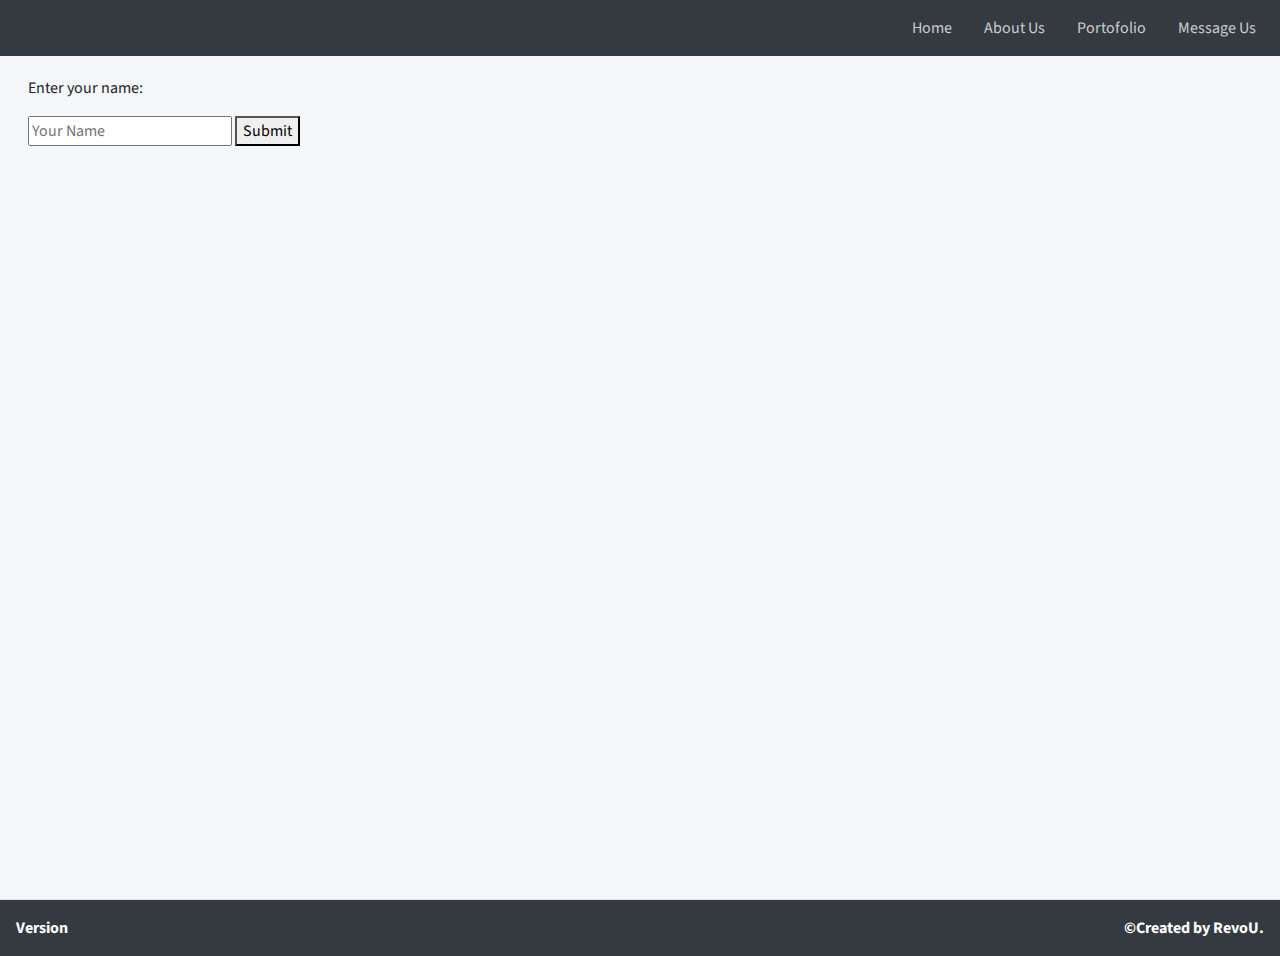
<file: index.html>
<!DOCTYPE html>
<html lang="en">

<head>
    <meta charset="utf-8">
    <meta name="viewport" content="width=device-width, initial-scale=1">
    <title>App</title>
    <meta name="csrf-token" />
    <!-- Google Font: Source Sans Pro -->
    <link rel="stylesheet"
        href="https://fonts.googleapis.com/css?family=Source+Sans+Pro:300,400,400i,700&display=fallback">
    <!-- Font Awesome -->
    <link rel="stylesheet" href="plugins/fontawesome-free/css/all.min.css">
    <!-- Ionicons -->
    <link rel="stylesheet" href="https://code.ionicframework.com/ionicons/2.0.1/css/ionicons.min.css">
    <!-- Tempusdominus Bootstrap 4 -->
    <link rel="stylesheet" href="plugins/tempusdominus-bootstrap-4/css/tempusdominus-bootstrap-4.min.css">
    <!-- iCheck -->
    <link rel="stylesheet" href="plugins/icheck-bootstrap/icheck-bootstrap.min.css">
    <!-- JQVMap -->
    <link rel="stylesheet" href="plugins/jqvmap/jqvmap.min.css">
    <!-- Theme style -->
    <link rel="stylesheet" href="dist/css/adminlte.min.css">
    <!-- overlayScrollbars -->
    <link rel="stylesheet" href="plugins/overlayScrollbars/css/OverlayScrollbars.min.css">
    <!-- Daterange picker -->
    <link rel="stylesheet" href="plugins/daterangepicker/daterangepicker.css">
    <!-- summernote -->
    <link rel="stylesheet" href="plugins/summernote/summernote-bs4.min.css">
    <link rel="stylesheet" href="./css/index.css">
</head>

<body>
    <div class="wrapper">
        <!-- Preloader -->
        <div class="preloader flex-column justify-content-center align-items-center">
            <img class="animation__shake" src="dist/img/AdminLTELogo.png" alt="AdminLTELogo" height="40" width="40">
        </div>
        <nav class=" navbar navbar-expand navbar-dark">
            <!-- Left navbar links -->
            <ul class="navbar-nav">

            </ul>

            <!-- Right navbar links -->
            <ul class="navbar-nav ml-auto">
                <!-- Navbar Search -->
                <li class="nav-item d-none d-sm-inline-block">
                    <a href="index.html" class="nav-link">Home</a>
                </li>
                <li class="nav-item d-none d-sm-inline-block">
                    <a href="profile.html" class="nav-link">About Us</a>
                </li>
                <li class="nav-item d-none d-sm-inline-block">
                    <a href="Portofolio.html" class="nav-link">Portofolio</a>
                </li>
                <li class="nav-item d-none d-sm-inline-block">
                    <a href="index3.html" class="nav-link">Message Us</a>
                </li>

            </ul>
        </nav>
        <div class="content-wrapper" style="margin-left: 0; ">
            <div class="container-fluid ">
                <div class="card-body">
                    <form id="nameForm">
                      <p>Enter your name:</p>
                      <input type="text" id="nameInput" placeholder="Your Name">
                      <button onclick="displayWelcome(event)">Submit</button>
                    </form>
                    <h3 id="welcomeMessage"></h3>
                    <p id="website" class="hidden">Ini Website latihan Pertama</p>
                </div>
            </div>
            <div class="container-fluid">
                <div class="card-body">
                    <img id="landing" class="hidden" src="dist/img/image.png" alt="">
                </div>
            </div>
        </div>
        <!-- /.content-wrapper -->
        <footer class="main-footer bg-dark" style="margin-left: 0;">
            <b>Version</b>
            <div class="float-right d-none d-sm-inline-block">
                <strong>&copy;Created by RevoU</a>.</strong>
            </div>
        </footer>

        <!-- Control Sidebar -->

    </div>

    <!-- ./wrapper -->
    <script>
        function displayWelcome(event) {
          event.preventDefault(); // Prevent form submission
          var name = document.getElementById('nameInput').value;
          var welcomeSpeech = "Hi " + name + "! Welcome to our website!";
          document.getElementById('welcomeMessage').textContent = welcomeSpeech ;
          document.getElementById('nameForm').classList.add('hidden');
          document.getElementById('website').classList.remove('hidden');
          document.getElementById('landing').classList.remove('hidden');

        }
      </script>
    <!-- jQuery -->
    <script src="plugins/jquery/jquery.min.js"></script>
    <!-- jQuery UI 1.11.4 -->
    <script src="plugins/jquery-ui/jquery-ui.min.js"></script>
    <!-- Resolve conflict in jQuery UI tooltip with Bootstrap tooltip -->
    <script>
        $.widget.bridge('uibutton', $.ui.button)
    </script>
    <!-- Bootstrap 4 -->
    <script src="plugins/bootstrap/js/bootstrap.bundle.min.js"></script>
    <!-- ChartJS -->
    <script src="plugins/chart.js/Chart.min.js"></script>
    <!-- Sparkline -->
    <script src="plugins/sparklines/sparkline.js"></script>
    <!-- JQVMap -->
    <script src="plugins/jqvmap/jquery.vmap.min.js"></script>
    <script src="plugins/jqvmap/maps/jquery.vmap.usa.js"></script>
    <!-- jQuery Knob Chart -->
    <script src="plugins/jquery-knob/jquery.knob.min.js"></script>
    <!-- daterangepicker -->
    <script src="plugins/moment/moment.min.js"></script>
    <script src="plugins/daterangepicker/daterangepicker.js"></script>
    <!-- Tempusdominus Bootstrap 4 -->
    <script src="plugins/tempusdominus-bootstrap-4/js/tempusdominus-bootstrap-4.min.js"></script>
    <!-- Summernote -->
    <script src="plugins/summernote/summernote-bs4.min.js"></script>
    <!-- overlayScrollbars -->
    <script src="plugins/overlayScrollbars/js/jquery.overlayScrollbars.min.js"></script>
    <!-- AdminLTE App -->
    <script src="dist/js/adminlte.js"></script>
    <!-- AdminLTE for demo purposes -->
    <script src="dist/js/pages/dashboard.js"></script>
</body>

</html>
</file>
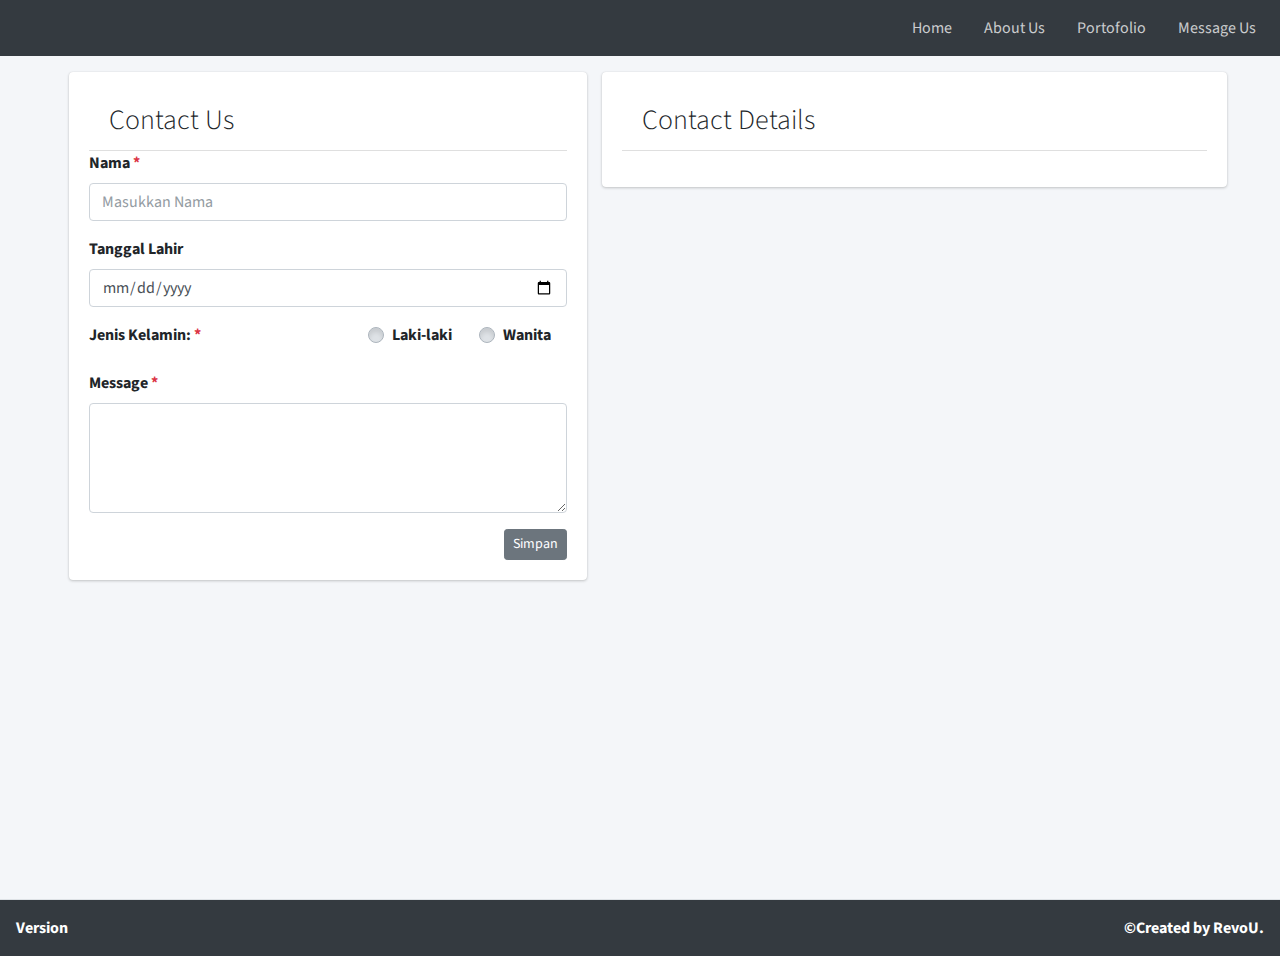
<file: index3.html>
<!DOCTYPE html>
<html lang="en">

<head>
    <meta charset="utf-8">
    <meta name="viewport" content="width=device-width, initial-scale=1">
    <title>App</title>

    <meta name="csrf-token" content="{{ csrf_token() }}" />
    <!-- Google Font: Source Sans Pro -->
    <link rel="stylesheet"
        href="https://fonts.googleapis.com/css?family=Source+Sans+Pro:300,400,400i,700&display=fallback">
    <!-- Font Awesome -->
    <link rel="stylesheet" href="plugins/fontawesome-free/css/all.min.css">
    <!-- Ionicons -->
    <link rel="stylesheet" href="https://code.ionicframework.com/ionicons/2.0.1/css/ionicons.min.css">
    <!-- Tempusdominus Bootstrap 4 -->
    <link rel="stylesheet" href="plugins/tempusdominus-bootstrap-4/css/tempusdominus-bootstrap-4.min.css">
    <!-- iCheck -->
    <link rel="stylesheet" href="plugins/icheck-bootstrap/icheck-bootstrap.min.css">
    <!-- JQVMap -->
    <link rel="stylesheet" href="plugins/jqvmap/jqvmap.min.css">
    <!-- Theme style -->
    <link rel="stylesheet" href="dist/css/adminlte.min.css">
    <!-- overlayScrollbars -->
    <link rel="stylesheet" href="plugins/overlayScrollbars/css/OverlayScrollbars.min.css">
    <!-- Daterange picker -->
    <link rel="stylesheet" href="plugins/daterangepicker/daterangepicker.css">
    <!-- summernote -->
    <link rel="stylesheet" href="plugins/summernote/summernote-bs4.min.css">

</head>

<body>
    <div class="wrapper">
        <!-- Preloader -->
        <div class="preloader flex-column justify-content-center align-items-center">
            <img class="animation__shake" src="dist/img/AdminLTELogo.png" alt="AdminLTELogo" height="40" width="40">
        </div>
        <nav class=" navbar navbar-expand navbar-dark">
            <!-- Left navbar links -->
            <ul class="navbar-nav">

            </ul>

            <!-- Right navbar links -->
            <ul class="navbar-nav ml-auto">
                <!-- Navbar Search -->
                <li class="nav-item d-none d-sm-inline-block">
                    <a href="index.html" class="nav-link">Home</a>
                </li>
                <li class="nav-item d-none d-sm-inline-block">
                    <a href="profile.html" class="nav-link">About Us</a>
                </li>
                <li class="nav-item d-none d-sm-inline-block">
                    <a href="#" class="nav-link">Portofolio</a>
                </li>
                <li class="nav-item d-none d-sm-inline-block">
                    <a href="index3.html" class="nav-link">Message Us</a>
                </li>

            </ul>
        </nav>
        <div class="content-wrapper" style="margin-left: 0; ">
            <div class="container-fluid">
                <div class="row justify-content-center">
                    <div class="col-lg-5 ml-3">
                        <div class="card mt-3">
                          <div class="card-body">
                            <h3 class="card-header brand-text font-weight-light">Contact Us</h3>
                            <form id="contactForm" enctype="multipart/form-data">
                              <div class="form-group">
                                <label for="title">Nama <span class="text-danger">*</span></label>
                                <input name="title" id="title" placeholder="Masukkan Nama" type="text" class="form-control">
                                <div class="invalid-feedback" role="alert"></div>
                              </div>
                              <div class="form-group">
                                <label for="date">Tanggal Lahir</label>
                                <input name="date" id="date" type="date" class="form-control">
                                <div class="invalid-feedback" role="alert"></div>
                              </div>
                              <div class="form-group">
                                <label for="category">Jenis Kelamin: <span class="text-danger">*</span></label>
                                <div class="float-right">
                                  <div class="custom-control custom-radio custom-control-inline mr-4">
                                    <input type="radio" class="custom-control-input" name="gender" id="man">
                                    <label class="custom-control-label" for="man">Laki-laki</label>
                                  </div>
                                  <div class="custom-control custom-radio custom-control-inline">
                                    <input type="radio" class="custom-control-input" name="gender" id="woman">
                                    <label class="custom-control-label" for="woman">Wanita</label>
                                  </div>
                                </div>
                              </div>
                              <div class="form-group">
                                <label for="body">Message <span class="text-danger">*</span></label>
                                <textarea name="body" id="body" rows="4" class="form-control"></textarea>
                                <div class="invalid-feedback" role="alert"></div>
                              </div>
                              <button type="submit" class="btn btn-sm btn-secondary float-right">Simpan</button>
                            </form>
                          </div>
                        </div>
                      </div>
                      
                      <div class="col-lg-6">
                        <div class="card card-secondary mt-3">
                          <div class="card-body">
                            <h3 class="card-header brand-text font-weight-light">Contact Details</h3>
                            <p id="nameOutput"></p>
                            <p id="dateOutput"></p>
                            <p id="genderOutput"></p>
                            <p id="messageOutput"></p>
                          </div>
                        </div>
                      </div>
                      <script src="./js/messageUs.js"></script>
                </div>
              </div>
              
        </div>
        <!-- /.content-wrapper -->
        <footer class="main-footer bg-dark" style="margin-left: 0;">
            <b>Version</b>
            <div class="float-right d-none d-sm-inline-block">
                <strong>&copy;Created by RevoU</a>.</strong>
            </div>
        </footer>

        <!-- Control Sidebar -->

    </div>

    <!-- ./wrapper -->

    <!-- jQuery -->
    <script src="plugins/jquery/jquery.min.js"></script>
    <!-- jQuery UI 1.11.4 -->
    <script src="plugins/jquery-ui/jquery-ui.min.js"></script>
    <!-- Resolve conflict in jQuery UI tooltip with Bootstrap tooltip -->
    <script>
        $.widget.bridge('uibutton', $.ui.button)
    </script>
    <!-- Bootstrap 4 -->
    <script src="plugins/bootstrap/js/bootstrap.bundle.min.js"></script>
    <!-- ChartJS -->
    <script src="plugins/chart.js/Chart.min.js"></script>
    <!-- Sparkline -->
    <script src="plugins/sparklines/sparkline.js"></script>
    <!-- JQVMap -->
    <script src="plugins/jqvmap/jquery.vmap.min.js"></script>
    <script src="plugins/jqvmap/maps/jquery.vmap.usa.js"></script>
    <!-- jQuery Knob Chart -->
    <script src="plugins/jquery-knob/jquery.knob.min.js"></script>
    <!-- daterangepicker -->
    <script src="plugins/moment/moment.min.js"></script>
    <script src="plugins/daterangepicker/daterangepicker.js"></script>
    <!-- Tempusdominus Bootstrap 4 -->
    <script src="plugins/tempusdominus-bootstrap-4/js/tempusdominus-bootstrap-4.min.js"></script>
    <!-- Summernote -->
    <script src="plugins/summernote/summernote-bs4.min.js"></script>
    <!-- overlayScrollbars -->
    <script src="plugins/overlayScrollbars/js/jquery.overlayScrollbars.min.js"></script>
    <!-- AdminLTE App -->
    <script src="dist/js/adminlte.js"></script>
    <!-- AdminLTE for demo purposes -->
    <script src="dist/js/pages/dashboard.js"></script>
</body>

</html>
</file>
<file: plugins/daterangepicker/daterangepicker.css>
.daterangepicker {
  position: absolute;
  color: inherit;
  background-color: #fff;
  border-radius: 4px;
  border: 1px solid #ddd;
  width: 278px;
  max-width: none;
  padding: 0;
  margin-top: 7px;
  top: 100px;
  left: 20px;
  z-index: 3001;
  display: none;
  font-family: arial;
  font-size: 15px;
  line-height: 1em;
}

.daterangepicker:before, .daterangepicker:after {
  position: absolute;
  display: inline-block;
  border-bottom-color: rgba(0, 0, 0, 0.2);
  content: '';
}

.daterangepicker:before {
  top: -7px;
  border-right: 7px solid transparent;
  border-left: 7px solid transparent;
  border-bottom: 7px solid #ccc;
}

.daterangepicker:after {
  top: -6px;
  border-right: 6px solid transparent;
  border-bottom: 6px solid #fff;
  border-left: 6px solid transparent;
}

.daterangepicker.opensleft:before {
  right: 9px;
}

.daterangepicker.opensleft:after {
  right: 10px;
}

.daterangepicker.openscenter:before {
  left: 0;
  right: 0;
  width: 0;
  margin-left: auto;
  margin-right: auto;
}

.daterangepicker.openscenter:after {
  left: 0;
  right: 0;
  width: 0;
  margin-left: auto;
  margin-right: auto;
}

.daterangepicker.opensright:before {
  left: 9px;
}

.daterangepicker.opensright:after {
  left: 10px;
}

.daterangepicker.drop-up {
  margin-top: -7px;
}

.daterangepicker.drop-up:before {
  top: initial;
  bottom: -7px;
  border-bottom: initial;
  border-top: 7px solid #ccc;
}

.daterangepicker.drop-up:after {
  top: initial;
  bottom: -6px;
  border-bottom: initial;
  border-top: 6px solid #fff;
}

.daterangepicker.single .daterangepicker .ranges, .daterangepicker.single .drp-calendar {
  float: none;
}

.daterangepicker.single .drp-selected {
  display: none;
}

.daterangepicker.show-calendar .drp-calendar {
  display: block;
}

.daterangepicker.show-calendar .drp-buttons {
  display: block;
}

.daterangepicker.auto-apply .drp-buttons {
  display: none;
}

.daterangepicker .drp-calendar {
  display: none;
  max-width: 270px;
}

.daterangepicker .drp-calendar.left {
  padding: 8px 0 8px 8px;
}

.daterangepicker .drp-calendar.right {
  padding: 8px;
}

.daterangepicker .drp-calendar.single .calendar-table {
  border: none;
}

.daterangepicker .calendar-table .next span, .daterangepicker .calendar-table .prev span {
  color: #fff;
  border: solid black;
  border-width: 0 2px 2px 0;
  border-radius: 0;
  display: inline-block;
  padding: 3px;
}

.daterangepicker .calendar-table .next span {
  transform: rotate(-45deg);
  -webkit-transform: rotate(-45deg);
}

.daterangepicker .calendar-table .prev span {
  transform: rotate(135deg);
  -webkit-transform: rotate(135deg);
}

.daterangepicker .calendar-table th, .daterangepicker .calendar-table td {
  white-space: nowrap;
  text-align: center;
  vertical-align: middle;
  min-width: 32px;
  width: 32px;
  height: 24px;
  line-height: 24px;
  font-size: 12px;
  border-radius: 4px;
  border: 1px solid transparent;
  white-space: nowrap;
  cursor: pointer;
}

.daterangepicker .calendar-table {
  border: 1px solid #fff;
  border-radius: 4px;
  background-color: #fff;
}

.daterangepicker .calendar-table table {
  width: 100%;
  margin: 0;
  border-spacing: 0;
  border-collapse: collapse;
}

.daterangepicker td.available:hover, .daterangepicker th.available:hover {
  background-color: #eee;
  border-color: transparent;
  color: inherit;
}

.daterangepicker td.week, .daterangepicker th.week {
  font-size: 80%;
  color: #ccc;
}

.daterangepicker td.off, .daterangepicker td.off.in-range, .daterangepicker td.off.start-date, .daterangepicker td.off.end-date {
  background-color: #fff;
  border-color: transparent;
  color: #999;
}

.daterangepicker td.in-range {
  background-color: #ebf4f8;
  border-color: transparent;
  color: #000;
  border-radius: 0;
}

.daterangepicker td.start-date {
  border-radius: 4px 0 0 4px;
}

.daterangepicker td.end-date {
  border-radius: 0 4px 4px 0;
}

.daterangepicker td.start-date.end-date {
  border-radius: 4px;
}

.daterangepicker td.active, .daterangepicker td.active:hover {
  background-color: #357ebd;
  border-color: transparent;
  color: #fff;
}

.daterangepicker th.month {
  width: auto;
}

.daterangepicker td.disabled, .daterangepicker option.disabled {
  color: #999;
  cursor: not-allowed;
  text-decoration: line-through;
}

.daterangepicker select.monthselect, .daterangepicker select.yearselect {
  font-size: 12px;
  padding: 1px;
  height: auto;
  margin: 0;
  cursor: default;
}

.daterangepicker select.monthselect {
  margin-right: 2%;
  width: 56%;
}

.daterangepicker select.yearselect {
  width: 40%;
}

.daterangepicker select.hourselect, .daterangepicker select.minuteselect, .daterangepicker select.secondselect, .daterangepicker select.ampmselect {
  width: 50px;
  margin: 0 auto;
  background: #eee;
  border: 1px solid #eee;
  padding: 2px;
  outline: 0;
  font-size: 12px;
}

.daterangepicker .calendar-time {
  text-align: center;
  margin: 4px auto 0 auto;
  line-height: 30px;
  position: relative;
}

.daterangepicker .calendar-time select.disabled {
  color: #ccc;
  cursor: not-allowed;
}

.daterangepicker .drp-buttons {
  clear: both;
  text-align: right;
  padding: 8px;
  border-top: 1px solid #ddd;
  display: none;
  line-height: 12px;
  vertical-align: middle;
}

.daterangepicker .drp-selected {
  display: inline-block;
  font-size: 12px;
  padding-right: 8px;
}

.daterangepicker .drp-buttons .btn {
  margin-left: 8px;
  font-size: 12px;
  font-weight: bold;
  padding: 4px 8px;
}

.daterangepicker.show-ranges.single.rtl .drp-calendar.left {
  border-right: 1px solid #ddd;
}

.daterangepicker.show-ranges.single.ltr .drp-calendar.left {
  border-left: 1px solid #ddd;
}

.daterangepicker.show-ranges.rtl .drp-calendar.right {
  border-right: 1px solid #ddd;
}

.daterangepicker.show-ranges.ltr .drp-calendar.left {
  border-left: 1px solid #ddd;
}

.daterangepicker .ranges {
  float: none;
  text-align: left;
  margin: 0;
}

.daterangepicker.show-calendar .ranges {
  margin-top: 8px;
}

.daterangepicker .ranges ul {
  list-style: none;
  margin: 0 auto;
  padding: 0;
  width: 100%;
}

.daterangepicker .ranges li {
  font-size: 12px;
  padding: 8px 12px;
  cursor: pointer;
}

.daterangepicker .ranges li:hover {
  background-color: #eee;
}

.daterangepicker .ranges li.active {
  background-color: #08c;
  color: #fff;
}

/*  Larger Screen Styling */
@media (min-width: 564px) {
  .daterangepicker {
    width: auto;
  }

  .daterangepicker .ranges ul {
    width: 140px;
  }

  .daterangepicker.single .ranges ul {
    width: 100%;
  }

  .daterangepicker.single .drp-calendar.left {
    clear: none;
  }

  .daterangepicker.single .ranges, .daterangepicker.single .drp-calendar {
    float: left;
  }

  .daterangepicker {
    direction: ltr;
    text-align: left;
  }

  .daterangepicker .drp-calendar.left {
    clear: left;
    margin-right: 0;
  }

  .daterangepicker .drp-calendar.left .calendar-table {
    border-right: none;
    border-top-right-radius: 0;
    border-bottom-right-radius: 0;
  }

  .daterangepicker .drp-calendar.right {
    margin-left: 0;
  }

  .daterangepicker .drp-calendar.right .calendar-table {
    border-left: none;
    border-top-left-radius: 0;
    border-bottom-left-radius: 0;
  }

  .daterangepicker .drp-calendar.left .calendar-table {
    padding-right: 8px;
  }

  .daterangepicker .ranges, .daterangepicker .drp-calendar {
    float: left;
  }
}

@media (min-width: 730px) {
  .daterangepicker .ranges {
    width: auto;
  }

  .daterangepicker .ranges {
    float: left;
  }

  .daterangepicker.rtl .ranges {
    float: right;
  }

  .daterangepicker .drp-calendar.left {
    clear: none !important;
  }
}
</file>
<file: css/index.css>
.hidden {
    display: none;
  }
  #landing {
      margin-left: 20px;
  }
</file>
<file: plugins/jqvmap/jqvmap.min.css>
.jqvmap-label,.jqvmap-pin{pointer-events:none}.jqvmap-label{position:absolute;display:none;-webkit-border-radius:3px;-moz-border-radius:3px;border-radius:3px;background:#292929;color:#fff;font-family:sans-serif,Verdana;font-size:smaller;padding:3px}.jqvmap-zoomin,.jqvmap-zoomout{position:absolute;left:10px;-webkit-border-radius:3px;-moz-border-radius:3px;border-radius:3px;background:#000;padding:3px;color:#fff;width:10px;height:10px;cursor:pointer;line-height:10px;text-align:center}.jqvmap-zoomin{top:10px}.jqvmap-zoomout{top:30px}.jqvmap-region{cursor:pointer}.jqvmap-ajax_response{width:100%;height:500px}
</file>
<file: plugins/overlayScrollbars/css/OverlayScrollbars.min.css>
/*!
 * OverlayScrollbars
 * https://github.com/KingSora/OverlayScrollbars
 *
 * Version: 1.13.0
 *
 * Copyright KingSora | Rene Haas.
 * https://github.com/KingSora
 *
 * Released under the MIT license.
 * Date: 02.08.2020
 */
html.os-html,html.os-html>.os-host{display:block;overflow:hidden;box-sizing:border-box;height:100%!important;width:100%!important;min-width:100%!important;min-height:100%!important;margin:0!important;position:absolute!important}html.os-html>.os-host>.os-padding{position:absolute}body.os-dragging,body.os-dragging *{cursor:default}.os-host,.os-host-textarea{position:relative;overflow:visible!important;-webkit-box-orient:vertical;-webkit-box-direction:normal;-ms-flex-direction:column;flex-direction:column;-ms-flex-wrap:nowrap;flex-wrap:nowrap;-webkit-box-pack:start;-ms-flex-pack:start;justify-content:flex-start;-ms-flex-line-pack:start;align-content:flex-start;-webkit-box-align:start;-ms-flex-align:start;-ms-grid-row-align:flex-start;align-items:flex-start}.os-host-flexbox{overflow:hidden!important;display:-webkit-box;display:-ms-flexbox;display:flex}.os-host-flexbox>.os-size-auto-observer{height:inherit!important}.os-host-flexbox>.os-content-glue{-webkit-box-flex:1;-ms-flex-positive:1;flex-grow:1;-ms-flex-negative:0;flex-shrink:0}.os-host-flexbox>.os-size-auto-observer,.os-host-flexbox>.os-content-glue{min-height:0;min-width:0;-webkit-box-flex:0;-ms-flex-positive:0;flex-grow:0;-ms-flex-negative:1;flex-shrink:1;-ms-flex-preferred-size:auto;flex-basis:auto}#os-dummy-scrollbar-size{position:fixed;opacity:0;-ms-filter:'progid:DXImageTransform.Microsoft.Alpha(Opacity=0)';visibility:hidden;overflow:scroll;height:500px;width:500px}#os-dummy-scrollbar-size>div{width:200%;height:200%;margin:10px 0}#os-dummy-scrollbar-size:before,#os-dummy-scrollbar-size:after,.os-content:before,.os-content:after{content:'';display:table;width:.01px;height:.01px;line-height:0;font-size:0;flex-grow:0;flex-shrink:0;visibility:hidden}#os-dummy-scrollbar-size,.os-viewport{-ms-overflow-style:scrollbar!important}.os-viewport-native-scrollbars-invisible#os-dummy-scrollbar-size,.os-viewport-native-scrollbars-invisible.os-viewport{scrollbar-width:none!important}.os-viewport-native-scrollbars-invisible#os-dummy-scrollbar-size::-webkit-scrollbar,.os-viewport-native-scrollbars-invisible.os-viewport::-webkit-scrollbar,.os-viewport-native-scrollbars-invisible#os-dummy-scrollbar-size::-webkit-scrollbar-corner,.os-viewport-native-scrollbars-invisible.os-viewport::-webkit-scrollbar-corner{display:none!important;width:0!important;height:0!important;visibility:hidden!important;background:0 0!important}.os-content-glue{box-sizing:inherit;max-height:100%;max-width:100%;width:100%;pointer-events:none}.os-padding{box-sizing:inherit;direction:inherit;position:absolute;overflow:visible;padding:0;margin:0;left:0;top:0;bottom:0;right:0;width:auto!important;height:auto!important;z-index:0}.os-host-overflow>.os-padding{overflow:hidden}.os-viewport{direction:inherit!important;box-sizing:inherit!important;resize:none!important;outline:0!important;position:absolute;overflow:hidden;top:0;left:0;bottom:0;right:0;padding:0;margin:0;-webkit-overflow-scrolling:touch}.os-content-arrange{position:absolute;z-index:-1;min-height:1px;min-width:1px;pointer-events:none}.os-content{direction:inherit;box-sizing:border-box!important;position:relative;display:block;height:100%;width:100%;height:100%;width:100%;visibility:visible}.os-content>.os-textarea{box-sizing:border-box!important;direction:inherit!important;background:0 0!important;outline:0 transparent!important;overflow:hidden!important;position:absolute!important;display:block!important;top:0!important;left:0!important;margin:0!important;border-radius:0!important;float:none!important;-webkit-filter:none!important;filter:none!important;border:0!important;resize:none!important;-webkit-transform:none!important;transform:none!important;max-width:none!important;max-height:none!important;box-shadow:none!important;-webkit-perspective:none!important;perspective:none!important;opacity:1!important;z-index:1!important;clip:auto!important;vertical-align:baseline!important;padding:0}.os-host-rtl>.os-padding>.os-viewport>.os-content>.os-textarea{right:0!important}.os-content>.os-textarea-cover{z-index:-1;pointer-events:none}.os-content>.os-textarea[wrap=off]{white-space:pre!important;margin:0!important}.os-text-inherit{font-family:inherit;font-size:inherit;font-weight:inherit;font-style:inherit;font-variant:inherit;text-transform:inherit;text-decoration:inherit;text-indent:inherit;text-align:inherit;text-shadow:inherit;text-overflow:inherit;letter-spacing:inherit;word-spacing:inherit;line-height:inherit;unicode-bidi:inherit;direction:inherit;color:inherit;cursor:text}.os-resize-observer,.os-resize-observer-host{box-sizing:inherit;display:block;visibility:hidden;position:absolute;top:0;left:0;height:100%;width:100%;overflow:hidden;pointer-events:none;z-index:-1}.os-resize-observer-host{padding:inherit;border:inherit;border-color:transparent;border-style:solid;box-sizing:border-box}.os-resize-observer-host.observed{display:flex;flex-direction:column;justify-content:flex-start;align-items:flex-start}.os-resize-observer-host>.os-resize-observer,.os-resize-observer-host.observed>.os-resize-observer{height:200%;width:200%;padding:inherit;border:inherit;margin:0;display:block;box-sizing:content-box}.os-resize-observer-host.observed>.os-resize-observer,.os-resize-observer-host.observed>.os-resize-observer:before{display:flex;position:relative;flex-grow:1;flex-shrink:0;flex-basis:auto;box-sizing:border-box}.os-resize-observer-host.observed>.os-resize-observer:before{content:'';box-sizing:content-box;padding:inherit;border:inherit;margin:0}.os-size-auto-observer{box-sizing:inherit!important;height:100%;width:inherit;max-width:1px;position:relative;float:left;max-height:1px;overflow:hidden;z-index:-1;padding:0;margin:0;pointer-events:none;-webkit-box-flex:inherit;-ms-flex-positive:inherit;flex-grow:inherit;-ms-flex-negative:0;flex-shrink:0;-ms-flex-preferred-size:0;flex-basis:0}.os-size-auto-observer>.os-resize-observer{width:1000%;height:1000%;min-height:1px;min-width:1px}.os-resize-observer-item{position:absolute;top:0;right:0;bottom:0;left:0;overflow:hidden;z-index:-1;opacity:0;direction:ltr!important;-webkit-box-flex:0!important;-ms-flex:none!important;flex:none!important}.os-resize-observer-item-final{position:absolute;left:0;top:0;-webkit-transition:none!important;transition:none!important;-webkit-box-flex:0!important;-ms-flex:none!important;flex:none!important}.os-resize-observer{-webkit-animation-duration:.001s;animation-duration:.001s;-webkit-animation-name:os-resize-observer-dummy-animation;animation-name:os-resize-observer-dummy-animation}object.os-resize-observer{box-sizing:border-box!important}@-webkit-keyframes os-resize-observer-dummy-animation{0%{z-index:0}to{z-index:-1}}@keyframes os-resize-observer-dummy-animation{0%{z-index:0}to{z-index:-1}}.os-host-transition>.os-scrollbar,.os-host-transition>.os-scrollbar-corner{-webkit-transition:opacity .3s,visibility .3s,top .3s,right .3s,bottom .3s,left .3s;transition:opacity .3s,visibility .3s,top .3s,right .3s,bottom .3s,left .3s}html.os-html>.os-host>.os-scrollbar{position:absolute;z-index:999999}.os-scrollbar,.os-scrollbar-corner{position:absolute;opacity:1;-ms-filter:'progid:DXImageTransform.Microsoft.Alpha(Opacity=100)';z-index:1}.os-scrollbar-corner{bottom:0;right:0}.os-scrollbar{pointer-events:none}.os-scrollbar-track{pointer-events:auto;position:relative;height:100%;width:100%;padding:0!important;border:0!important}.os-scrollbar-handle{pointer-events:auto;position:absolute;width:100%;height:100%}.os-scrollbar-handle-off,.os-scrollbar-track-off{pointer-events:none}.os-scrollbar.os-scrollbar-unusable,.os-scrollbar.os-scrollbar-unusable *{pointer-events:none!important}.os-scrollbar.os-scrollbar-unusable .os-scrollbar-handle{opacity:0!important}.os-scrollbar-horizontal{bottom:0;left:0}.os-scrollbar-vertical{top:0;right:0}.os-host-rtl>.os-scrollbar-horizontal{right:0}.os-host-rtl>.os-scrollbar-vertical{right:auto;left:0}.os-host-rtl>.os-scrollbar-corner{right:auto;left:0}.os-scrollbar-auto-hidden,.os-padding+.os-scrollbar-corner,.os-host-resize-disabled.os-host-scrollbar-horizontal-hidden>.os-scrollbar-corner,.os-host-scrollbar-horizontal-hidden>.os-scrollbar-horizontal,.os-host-resize-disabled.os-host-scrollbar-vertical-hidden>.os-scrollbar-corner,.os-host-scrollbar-vertical-hidden>.os-scrollbar-vertical,.os-scrollbar-horizontal.os-scrollbar-auto-hidden+.os-scrollbar-vertical+.os-scrollbar-corner,.os-scrollbar-horizontal+.os-scrollbar-vertical.os-scrollbar-auto-hidden+.os-scrollbar-corner,.os-scrollbar-horizontal.os-scrollbar-auto-hidden+.os-scrollbar-vertical.os-scrollbar-auto-hidden+.os-scrollbar-corner{opacity:0;visibility:hidden;pointer-events:none}.os-scrollbar-corner-resize-both{cursor:nwse-resize}.os-host-rtl>.os-scrollbar-corner-resize-both{cursor:nesw-resize}.os-scrollbar-corner-resize-horizontal{cursor:ew-resize}.os-scrollbar-corner-resize-vertical{cursor:ns-resize}.os-dragging .os-scrollbar-corner.os-scrollbar-corner-resize{cursor:default}.os-host-resize-disabled.os-host-scrollbar-horizontal-hidden>.os-scrollbar-vertical{top:0;bottom:0}.os-host-resize-disabled.os-host-scrollbar-vertical-hidden>.os-scrollbar-horizontal,.os-host-rtl.os-host-resize-disabled.os-host-scrollbar-vertical-hidden>.os-scrollbar-horizontal{right:0;left:0}.os-scrollbar:hover,.os-scrollbar-corner.os-scrollbar-corner-resize{opacity:1!important;visibility:visible!important}.os-scrollbar-corner.os-scrollbar-corner-resize{background-image:url([data-uri]);background-repeat:no-repeat;background-position:100% 100%;pointer-events:auto!important}.os-host-rtl>.os-scrollbar-corner.os-scrollbar-corner-resize{-webkit-transform:scale(-1,1);transform:scale(-1,1)}.os-host-overflow{overflow:hidden!important}.os-theme-none>.os-scrollbar-horizontal,.os-theme-none>.os-scrollbar-vertical,.os-theme-none>.os-scrollbar-corner{display:none!important}.os-theme-none>.os-scrollbar-corner-resize{display:block!important;min-width:10px;min-height:10px}.os-theme-dark>.os-scrollbar-horizontal,.os-theme-light>.os-scrollbar-horizontal{right:10px;height:10px}.os-theme-dark>.os-scrollbar-vertical,.os-theme-light>.os-scrollbar-vertical{bottom:10px;width:10px}.os-theme-dark.os-host-rtl>.os-scrollbar-horizontal,.os-theme-light.os-host-rtl>.os-scrollbar-horizontal{left:10px;right:0}.os-theme-dark>.os-scrollbar-corner,.os-theme-light>.os-scrollbar-corner{height:10px;width:10px}.os-theme-dark>.os-scrollbar-corner,.os-theme-light>.os-scrollbar-corner{background-color:transparent}.os-theme-dark>.os-scrollbar,.os-theme-light>.os-scrollbar{padding:2px;box-sizing:border-box;background:0 0}.os-theme-dark>.os-scrollbar.os-scrollbar-unusable,.os-theme-light>.os-scrollbar.os-scrollbar-unusable{background:0 0}.os-theme-dark>.os-scrollbar>.os-scrollbar-track,.os-theme-light>.os-scrollbar>.os-scrollbar-track{background:0 0}.os-theme-dark>.os-scrollbar-horizontal>.os-scrollbar-track>.os-scrollbar-handle,.os-theme-light>.os-scrollbar-horizontal>.os-scrollbar-track>.os-scrollbar-handle{min-width:30px}.os-theme-dark>.os-scrollbar-vertical>.os-scrollbar-track>.os-scrollbar-handle,.os-theme-light>.os-scrollbar-vertical>.os-scrollbar-track>.os-scrollbar-handle{min-height:30px}.os-theme-dark.os-host-transition>.os-scrollbar>.os-scrollbar-track>.os-scrollbar-handle,.os-theme-light.os-host-transition>.os-scrollbar>.os-scrollbar-track>.os-scrollbar-handle{-webkit-transition:background-color .3s;transition:background-color .3s}.os-theme-dark>.os-scrollbar>.os-scrollbar-track>.os-scrollbar-handle,.os-theme-light>.os-scrollbar>.os-scrollbar-track>.os-scrollbar-handle,.os-theme-dark>.os-scrollbar>.os-scrollbar-track,.os-theme-light>.os-scrollbar>.os-scrollbar-track{border-radius:10px}.os-theme-dark>.os-scrollbar>.os-scrollbar-track>.os-scrollbar-handle{background:rgba(0,0,0,.4)}.os-theme-light>.os-scrollbar>.os-scrollbar-track>.os-scrollbar-handle{background:rgba(255,255,255,.4)}.os-theme-dark>.os-scrollbar:hover>.os-scrollbar-track>.os-scrollbar-handle{background:rgba(0,0,0,.55)}.os-theme-light>.os-scrollbar:hover>.os-scrollbar-track>.os-scrollbar-handle{background:rgba(255,255,255,.55)}.os-theme-dark>.os-scrollbar>.os-scrollbar-track>.os-scrollbar-handle.active{background:rgba(0,0,0,.7)}.os-theme-light>.os-scrollbar>.os-scrollbar-track>.os-scrollbar-handle.active{background:rgba(255,255,255,.7)}.os-theme-dark>.os-scrollbar-horizontal .os-scrollbar-handle:before,.os-theme-dark>.os-scrollbar-vertical .os-scrollbar-handle:before,.os-theme-light>.os-scrollbar-horizontal .os-scrollbar-handle:before,.os-theme-light>.os-scrollbar-vertical .os-scrollbar-handle:before{content:'';position:absolute;left:0;right:0;top:0;bottom:0;display:block}.os-theme-dark.os-host-scrollbar-horizontal-hidden>.os-scrollbar-horizontal .os-scrollbar-handle:before,.os-theme-dark.os-host-scrollbar-vertical-hidden>.os-scrollbar-vertical .os-scrollbar-handle:before,.os-theme-light.os-host-scrollbar-horizontal-hidden>.os-scrollbar-horizontal .os-scrollbar-handle:before,.os-theme-light.os-host-scrollbar-vertical-hidden>.os-scrollbar-vertical .os-scrollbar-handle:before{display:none}.os-theme-dark>.os-scrollbar-horizontal .os-scrollbar-handle:before,.os-theme-light>.os-scrollbar-horizontal .os-scrollbar-handle:before{top:-6px;bottom:-2px}.os-theme-dark>.os-scrollbar-vertical .os-scrollbar-handle:before,.os-theme-light>.os-scrollbar-vertical .os-scrollbar-handle:before{left:-6px;right:-2px}.os-host-rtl.os-theme-dark>.os-scrollbar-vertical .os-scrollbar-handle:before,.os-host-rtl.os-theme-light>.os-scrollbar-vertical .os-scrollbar-handle:before{right:-6px;left:-2px}
</file>
<file: plugins/summernote/summernote-bs4.min.css>
@font-face{font-display:auto;font-family:summernote;font-style:normal;font-weight:400;src:url(font/summernote.eot?#iefix) format("embedded-opentype"),url(font/summernote.woff2) format("woff2"),url(font/summernote.woff) format("woff"),url(font/summernote.ttf) format("truetype")}[class*=" note-icon"]:before,[class^=note-icon]:before{text-rendering:auto;-moz-osx-font-smoothing:grayscale;-webkit-font-smoothing:antialiased;speak:none;display:inline-block;font-family:summernote;font-size:inherit;font-style:normal;text-decoration:inherit;text-transform:none;vertical-align:middle}.note-icon-fw{text-align:center;width:1.25em}.note-icon-border{border:.08em solid #eee;border-radius:.1em;padding:.2em .25em .15em}.note-icon-pull-left{float:left}.note-icon-pull-right{float:right}.note-icon.note-icon-pull-left{margin-right:.3em}.note-icon.note-icon-pull-right{margin-left:.3em}.note-icon-align:before{content:"\ea01"}.note-icon-align-center:before{content:"\ea02"}.note-icon-align-indent:before{content:"\ea03"}.note-icon-align-justify:before{content:"\ea04"}.note-icon-align-left:before{content:"\ea05"}.note-icon-align-outdent:before{content:"\ea06"}.note-icon-align-right:before{content:"\ea07"}.note-icon-arrow-circle-down:before{content:"\ea08"}.note-icon-arrow-circle-left:before{content:"\ea09"}.note-icon-arrow-circle-right:before{content:"\ea0a"}.note-icon-arrow-circle-up:before{content:"\ea0b"}.note-icon-arrows-alt:before{content:"\ea0c"}.note-icon-arrows-h:before{content:"\ea0d"}.note-icon-arrows-v:before{content:"\ea0e"}.note-icon-bold:before{content:"\ea0f"}.note-icon-caret:before{content:"\ea10"}.note-icon-chain-broken:before{content:"\ea11"}.note-icon-circle:before{content:"\ea12"}.note-icon-close:before{content:"\ea13"}.note-icon-code:before{content:"\ea14"}.note-icon-col-after:before{content:"\ea15"}.note-icon-col-before:before{content:"\ea16"}.note-icon-col-remove:before{content:"\ea17"}.note-icon-eraser:before{content:"\ea18"}.note-icon-float-left:before{content:"\ea19"}.note-icon-float-none:before{content:"\ea1a"}.note-icon-float-right:before{content:"\ea1b"}.note-icon-font:before{content:"\ea1c"}.note-icon-frame:before{content:"\ea1d"}.note-icon-italic:before{content:"\ea1e"}.note-icon-link:before{content:"\ea1f"}.note-icon-magic:before{content:"\ea20"}.note-icon-menu-check:before{content:"\ea21"}.note-icon-minus:before{content:"\ea22"}.note-icon-orderedlist:before{content:"\ea23"}.note-icon-pencil:before{content:"\ea24"}.note-icon-picture:before{content:"\ea25"}.note-icon-question:before{content:"\ea26"}.note-icon-redo:before{content:"\ea27"}.note-icon-rollback:before{content:"\ea28"}.note-icon-row-above:before{content:"\ea29"}.note-icon-row-below:before{content:"\ea2a"}.note-icon-row-remove:before{content:"\ea2b"}.note-icon-special-character:before{content:"\ea2c"}.note-icon-square:before{content:"\ea2d"}.note-icon-strikethrough:before{content:"\ea2e"}.note-icon-subscript:before{content:"\ea2f"}.note-icon-summernote:before{content:"\ea30"}.note-icon-superscript:before{content:"\ea31"}.note-icon-table:before{content:"\ea32"}.note-icon-text-height:before{content:"\ea33"}.note-icon-trash:before{content:"\ea34"}.note-icon-underline:before{content:"\ea35"}.note-icon-undo:before{content:"\ea36"}.note-icon-unorderedlist:before{content:"\ea37"}.note-icon-video:before{content:"\ea38"}.note-editor{position:relative}.note-editor .note-dropzone{background-color:#fff;color:#87cefa;display:none;opacity:.95;position:absolute;z-index:100}.note-editor .note-dropzone .note-dropzone-message{display:table-cell;font-size:28px;font-weight:700;text-align:center;vertical-align:middle}.note-editor .note-dropzone.hover{color:#098ddf}.note-editor.dragover .note-dropzone{display:table}.note-editor .note-editing-area{position:relative}.note-editor .note-editing-area .note-editable{outline:none}.note-editor .note-editing-area .note-editable sup{vertical-align:super}.note-editor .note-editing-area .note-editable sub{vertical-align:sub}.note-editor .note-editing-area .note-editable img.note-float-left{margin-right:10px}.note-editor .note-editing-area .note-editable img.note-float-right{margin-left:10px}.note-editor.note-airframe,.note-editor.note-frame{border:1px solid #00000032}.note-editor.note-airframe.codeview .note-editing-area .note-editable,.note-editor.note-frame.codeview .note-editing-area .note-editable{display:none}.note-editor.note-airframe.codeview .note-editing-area .note-codable,.note-editor.note-frame.codeview .note-editing-area .note-codable{display:block}.note-editor.note-airframe .note-editing-area,.note-editor.note-frame .note-editing-area{overflow:hidden}.note-editor.note-airframe .note-editing-area .note-editable,.note-editor.note-frame .note-editing-area .note-editable{word-wrap:break-word;overflow:auto;padding:10px}.note-editor.note-airframe .note-editing-area .note-editable[contenteditable=false],.note-editor.note-frame .note-editing-area .note-editable[contenteditable=false]{background-color:#8080801d}.note-editor.note-airframe .note-editing-area .note-codable,.note-editor.note-frame .note-editing-area .note-codable{background-color:#222;border:none;border-radius:0;box-shadow:none;-ms-box-sizing:border-box;box-sizing:border-box;color:#ccc;display:none;font-family:Menlo,Monaco,monospace,sans-serif;font-size:14px;margin-bottom:0;outline:none;padding:10px;resize:none;width:100%}.note-editor.note-airframe.fullscreen,.note-editor.note-frame.fullscreen{left:0;position:fixed;top:0;width:100%!important;z-index:1050}.note-editor.note-airframe.fullscreen .note-resizebar,.note-editor.note-frame.fullscreen .note-resizebar{display:none}.note-editor.note-airframe .note-status-output,.note-editor.note-frame .note-status-output{border:0;border-top:1px solid #e2e2e2;color:#000;display:block;font-size:14px;height:20px;line-height:1.42857143;margin-bottom:0;width:100%}.note-editor.note-airframe .note-status-output:empty,.note-editor.note-frame .note-status-output:empty{border-top:0 solid transparent;height:0}.note-editor.note-airframe .note-status-output .pull-right,.note-editor.note-frame .note-status-output .pull-right{float:right!important}.note-editor.note-airframe .note-status-output .text-muted,.note-editor.note-frame .note-status-output .text-muted{color:#777}.note-editor.note-airframe .note-status-output .text-primary,.note-editor.note-frame .note-status-output .text-primary{color:#286090}.note-editor.note-airframe .note-status-output .text-success,.note-editor.note-frame .note-status-output .text-success{color:#3c763d}.note-editor.note-airframe .note-status-output .text-info,.note-editor.note-frame .note-status-output .text-info{color:#31708f}.note-editor.note-airframe .note-status-output .text-warning,.note-editor.note-frame .note-status-output .text-warning{color:#8a6d3b}.note-editor.note-airframe .note-status-output .text-danger,.note-editor.note-frame .note-status-output .text-danger{color:#a94442}.note-editor.note-airframe .note-status-output .alert,.note-editor.note-frame .note-status-output .alert{background-color:#f5f5f5;border-radius:0;color:#000;margin:-7px 0 0;padding:7px 10px 2px}.note-editor.note-airframe .note-status-output .alert .note-icon,.note-editor.note-frame .note-status-output .alert .note-icon{margin-right:5px}.note-editor.note-airframe .note-status-output .alert-success,.note-editor.note-frame .note-status-output .alert-success{background-color:#dff0d8!important;color:#3c763d!important}.note-editor.note-airframe .note-status-output .alert-info,.note-editor.note-frame .note-status-output .alert-info{background-color:#d9edf7!important;color:#31708f!important}.note-editor.note-airframe .note-status-output .alert-warning,.note-editor.note-frame .note-status-output .alert-warning{background-color:#fcf8e3!important;color:#8a6d3b!important}.note-editor.note-airframe .note-status-output .alert-danger,.note-editor.note-frame .note-status-output .alert-danger{background-color:#f2dede!important;color:#a94442!important}.note-editor.note-airframe .note-statusbar,.note-editor.note-frame .note-statusbar{background-color:#8080801d;border-bottom-left-radius:4px;border-bottom-right-radius:4px;border-top:1px solid #00000032}.note-editor.note-airframe .note-statusbar .note-resizebar,.note-editor.note-frame .note-statusbar .note-resizebar{cursor:ns-resize;height:9px;padding-top:1px;width:100%}.note-editor.note-airframe .note-statusbar .note-resizebar .note-icon-bar,.note-editor.note-frame .note-statusbar .note-resizebar .note-icon-bar{border-top:1px solid #00000032;margin:1px auto;width:20px}.note-editor.note-airframe .note-statusbar.locked .note-resizebar,.note-editor.note-frame .note-statusbar.locked .note-resizebar{cursor:default}.note-editor.note-airframe .note-statusbar.locked .note-resizebar .note-icon-bar,.note-editor.note-frame .note-statusbar.locked .note-resizebar .note-icon-bar{display:none}.note-editor.note-airframe .note-placeholder,.note-editor.note-frame .note-placeholder{padding:10px}.note-editor.note-airframe{border:0}.note-editor.note-airframe .note-editing-area .note-editable{padding:0}.note-popover.popover{display:none;max-width:none}.note-popover.popover .popover-content a{display:inline-block;max-width:200px;overflow:hidden;text-overflow:ellipsis;vertical-align:middle;white-space:nowrap}.note-popover.popover .arrow{left:20px!important}.note-toolbar{position:relative}.note-editor .note-toolbar,.note-popover .popover-content{margin:0;padding:0 0 5px 5px}.note-editor .note-toolbar>.note-btn-group,.note-popover .popover-content>.note-btn-group{margin-left:0;margin-right:5px;margin-top:5px}.note-editor .note-toolbar .note-btn-group .note-table,.note-popover .popover-content .note-btn-group .note-table{min-width:0;padding:5px}.note-editor .note-toolbar .note-btn-group .note-table .note-dimension-picker,.note-popover .popover-content .note-btn-group .note-table .note-dimension-picker{font-size:18px}.note-editor .note-toolbar .note-btn-group .note-table .note-dimension-picker .note-dimension-picker-mousecatcher,.note-popover .popover-content .note-btn-group .note-table .note-dimension-picker .note-dimension-picker-mousecatcher{cursor:pointer;height:10em;position:absolute!important;width:10em;z-index:3}.note-editor .note-toolbar .note-btn-group .note-table .note-dimension-picker .note-dimension-picker-unhighlighted,.note-popover .popover-content .note-btn-group .note-table .note-dimension-picker .note-dimension-picker-unhighlighted{background:url("[data-uri]") repeat;height:5em;position:relative!important;width:5em;z-index:1}.note-editor .note-toolbar .note-btn-group .note-table .note-dimension-picker .note-dimension-picker-highlighted,.note-popover .popover-content .note-btn-group .note-table .note-dimension-picker .note-dimension-picker-highlighted{background:url("[data-uri]") repeat;height:1em;position:absolute!important;width:1em;z-index:2}.note-editor .note-toolbar .note-style .dropdown-style blockquote,.note-editor .note-toolbar .note-style .dropdown-style pre,.note-popover .popover-content .note-style .dropdown-style blockquote,.note-popover .popover-content .note-style .dropdown-style pre{margin:0;padding:5px 10px}.note-editor .note-toolbar .note-style .dropdown-style h1,.note-editor .note-toolbar .note-style .dropdown-style h2,.note-editor .note-toolbar .note-style .dropdown-style h3,.note-editor .note-toolbar .note-style .dropdown-style h4,.note-editor .note-toolbar .note-style .dropdown-style h5,.note-editor .note-toolbar .note-style .dropdown-style h6,.note-editor .note-toolbar .note-style .dropdown-style p,.note-popover .popover-content .note-style .dropdown-style h1,.note-popover .popover-content .note-style .dropdown-style h2,.note-popover .popover-content .note-style .dropdown-style h3,.note-popover .popover-content .note-style .dropdown-style h4,.note-popover .popover-content .note-style .dropdown-style h5,.note-popover .popover-content .note-style .dropdown-style h6,.note-popover .popover-content .note-style .dropdown-style p{margin:0;padding:0}.note-editor .note-toolbar .note-color-all .note-dropdown-menu,.note-popover .popover-content .note-color-all .note-dropdown-menu{min-width:337px}.note-editor .note-toolbar .note-color .dropdown-toggle,.note-popover .popover-content .note-color .dropdown-toggle{padding-left:5px;width:20px}.note-editor .note-toolbar .note-color .note-dropdown-menu .note-palette,.note-popover .popover-content .note-color .note-dropdown-menu .note-palette{display:inline-block;margin:0;width:160px}.note-editor .note-toolbar .note-color .note-dropdown-menu .note-palette:first-child,.note-popover .popover-content .note-color .note-dropdown-menu .note-palette:first-child{margin:0 5px}.note-editor .note-toolbar .note-color .note-dropdown-menu .note-palette .note-palette-title,.note-popover .popover-content .note-color .note-dropdown-menu .note-palette .note-palette-title{border-bottom:1px solid #eee;font-size:12px;margin:2px 7px;text-align:center}.note-editor .note-toolbar .note-color .note-dropdown-menu .note-palette .note-color-reset,.note-editor .note-toolbar .note-color .note-dropdown-menu .note-palette .note-color-select,.note-popover .popover-content .note-color .note-dropdown-menu .note-palette .note-color-reset,.note-popover .popover-content .note-color .note-dropdown-menu .note-palette .note-color-select{border-radius:5px;cursor:pointer;font-size:11px;margin:3px;padding:0 3px;width:100%}.note-editor .note-toolbar .note-color .note-dropdown-menu .note-palette .note-color-reset:hover,.note-editor .note-toolbar .note-color .note-dropdown-menu .note-palette .note-color-select:hover,.note-popover .popover-content .note-color .note-dropdown-menu .note-palette .note-color-reset:hover,.note-popover .popover-content .note-color .note-dropdown-menu .note-palette .note-color-select:hover{background:#eee}.note-editor .note-toolbar .note-color .note-dropdown-menu .note-palette .note-color-row,.note-popover .popover-content .note-color .note-dropdown-menu .note-palette .note-color-row{height:20px}.note-editor .note-toolbar .note-color .note-dropdown-menu .note-palette .note-color-select-btn,.note-popover .popover-content .note-color .note-dropdown-menu .note-palette .note-color-select-btn{display:none}.note-editor .note-toolbar .note-color .note-dropdown-menu .note-palette .note-holder-custom .note-color-btn,.note-popover .popover-content .note-color .note-dropdown-menu .note-palette .note-holder-custom .note-color-btn{border:1px solid #eee}.note-editor .note-toolbar .note-para .note-dropdown-menu,.note-popover .popover-content .note-para .note-dropdown-menu{min-width:228px;padding:5px}.note-editor .note-toolbar .note-para .note-dropdown-menu>div+div,.note-popover .popover-content .note-para .note-dropdown-menu>div+div{margin-left:5px}.note-editor .note-toolbar .note-dropdown-menu,.note-popover .popover-content .note-dropdown-menu{min-width:160px}.note-editor .note-toolbar .note-dropdown-menu.right,.note-popover .popover-content .note-dropdown-menu.right{left:auto;right:0}.note-editor .note-toolbar .note-dropdown-menu.right:before,.note-popover .popover-content .note-dropdown-menu.right:before{left:auto!important;right:9px}.note-editor .note-toolbar .note-dropdown-menu.right:after,.note-popover .popover-content .note-dropdown-menu.right:after{left:auto!important;right:10px}.note-editor .note-toolbar .note-dropdown-menu.note-check a i,.note-popover .popover-content .note-dropdown-menu.note-check a i{color:#00bfff;visibility:hidden}.note-editor .note-toolbar .note-dropdown-menu.note-check a.checked i,.note-popover .popover-content .note-dropdown-menu.note-check a.checked i{visibility:visible}.note-editor .note-toolbar .note-fontsize-10,.note-popover .popover-content .note-fontsize-10{font-size:10px}.note-editor .note-toolbar .note-color-palette,.note-popover .popover-content .note-color-palette{line-height:1}.note-editor .note-toolbar .note-color-palette div .note-color-btn,.note-popover .popover-content .note-color-palette div .note-color-btn{border:0;border-radius:0;height:20px;margin:0;padding:0;width:20px}.note-editor .note-toolbar .note-color-palette div .note-color-btn:hover,.note-popover .popover-content .note-color-palette div .note-color-btn:hover{transform:scale(1.2);transition:all .2s}.note-modal .modal-dialog{border-radius:5px;box-shadow:0 3px 9px rgba(0,0,0,.5);outline:0}.note-modal .form-group{margin-left:0;margin-right:0}.note-modal .note-modal-form{margin:0}.note-modal .note-image-dialog .note-dropzone{border:4px dashed #d3d3d3;color:#d3d3d3;font-size:30px;line-height:4;margin-bottom:10px;min-height:100px;text-align:center}@-moz-document url-prefix(){.note-modal .note-image-input{height:auto}}.note-placeholder{color:gray;display:none;position:absolute}.note-handle .note-control-selection{border:1px solid #000;display:none;position:absolute}.note-handle .note-control-selection>div{position:absolute}.note-handle .note-control-selection .note-control-selection-bg{background-color:#000;-ms-filter:progid:DXImageTransform.Microsoft.Alpha(opacity=30);filter:alpha(opacity=30);height:100%;-webkit-opacity:.3;-khtml-opacity:.3;-moz-opacity:.3;opacity:.3;width:100%}.note-handle .note-control-selection .note-control-handle,.note-handle .note-control-selection .note-control-holder,.note-handle .note-control-selection .note-control-sizing{border:1px solid #000;height:7px;width:7px}.note-handle .note-control-selection .note-control-sizing{background-color:#000}.note-handle .note-control-selection .note-control-nw{border-bottom:none;border-right:none;left:-5px;top:-5px}.note-handle .note-control-selection .note-control-ne{border-bottom:none;border-left:none;right:-5px;top:-5px}.note-handle .note-control-selection .note-control-sw{border-right:none;border-top:none;bottom:-5px;left:-5px}.note-handle .note-control-selection .note-control-se{bottom:-5px;cursor:se-resize;right:-5px}.note-handle .note-control-selection .note-control-se.note-control-holder{border-left:none;border-top:none;cursor:default}.note-handle .note-control-selection .note-control-selection-info{background-color:#000;border-radius:5px;bottom:0;color:#fff;-ms-filter:progid:DXImageTransform.Microsoft.Alpha(opacity=70);filter:alpha(opacity=70);font-size:12px;margin:5px;-webkit-opacity:.7;-khtml-opacity:.7;-moz-opacity:.7;opacity:.7;padding:5px;right:0}.note-hint-popover{min-width:100px;padding:2px}.note-hint-popover .popover-content{max-height:150px;overflow:auto;padding:3px}.note-hint-popover .popover-content .note-hint-group .note-hint-item{display:block!important;padding:3px}.note-hint-popover .popover-content .note-hint-group .note-hint-item.active,.note-hint-popover .popover-content .note-hint-group .note-hint-item:hover{background-color:#428bca;clear:both;color:#fff;cursor:pointer;display:block;font-weight:400;line-height:1.4;outline:0;text-decoration:none;white-space:nowrap}body .note-fullscreen-body,html .note-fullscreen-body{overflow:hidden!important}.note-toolbar{background:#8080801d}.note-btn-group .note-btn{border-color:#00000032;font-size:13px;padding:.28rem .65rem}
</file>
